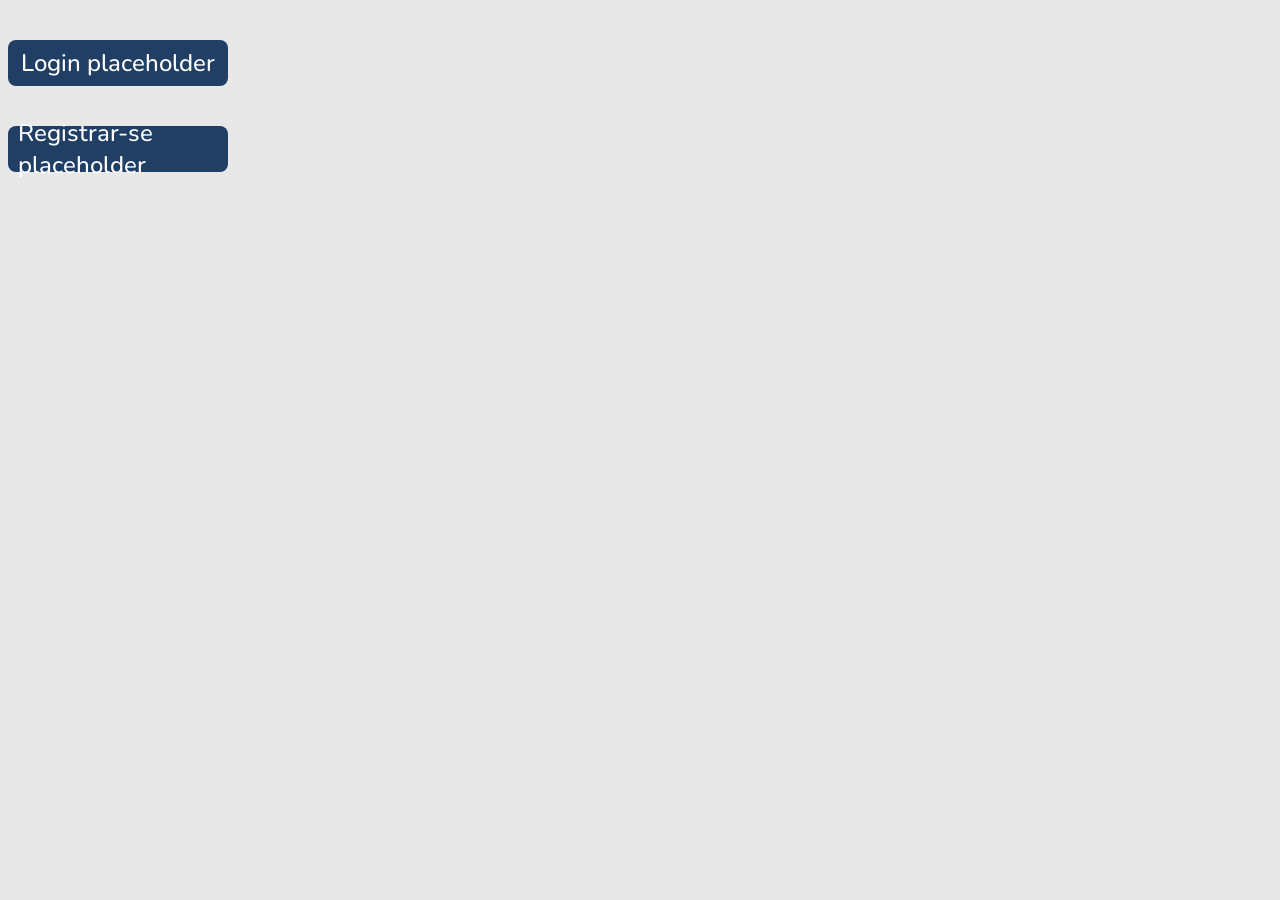
<file: index.html>
<!DOCTYPE html>
<html lang="pt-br">

<head>
    <meta charset="UTF-8">
    <meta name="viewport" content="width=device-width, initial-scale=1.0">
    <title>Placeholder</title>
    <link rel="stylesheet" href="Placeholder/Styles/style.css">
</head>

<body>
    <main>
        <header>
            <a class="navigationButton" href="Placeholder/loginPage.html">Login placeholder</a>
            <a class="navigationButton" href="Placeholder/registerPage.html">Registrar-se placeholder</a>
        </header>
    </main>
</body>
</file>
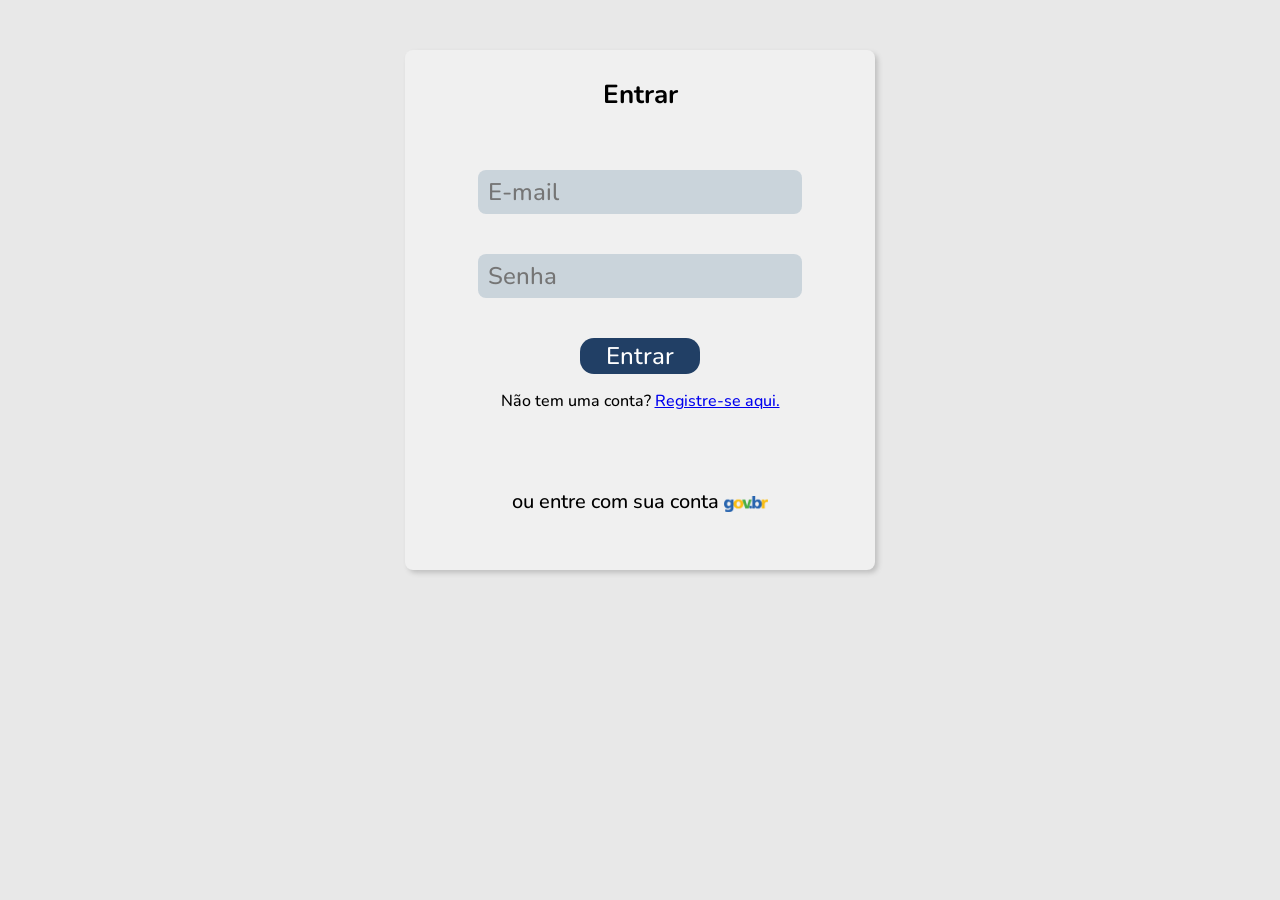
<file: Placeholder/index.html>
<!DOCTYPE html>
<html lang="pt-br">

<head>
    <meta charset="UTF-8">
    <meta name="viewport" content="width=device-width, initial-scale=1.0">
    <title>Login - SGB</title>
    <link rel="stylesheet" href="Styles/style.css">
</head>

<body>
    <main>
        <header>
            <div class="loginRegisterBox">
                <h1 style="text-align: center; font-size: 26px;">Entrar</h1>

                <input class="inputstyle" type="email" id="email" placeholder="E-mail"/>
                <input class="inputstyle" type="password" id="password" placeholder="Senha"/>

                <p class="error-message" id="errorMessage">Por favor, preencha todos os campos.</p>
                <button class="buttonstyle" type="submit" id="loginBtn">Entrar</button>

                <p>Não tem uma conta? <a href="registerPage.html">Registre-se aqui.</a></p>
                <p style="margin-top: 60px; text-align: center; font-size: 20px;">
                    ou entre com sua conta <a href="https://sso.acesso.gov.br/login"><img src="Images/govBr.png" alt="Gov.Br" class="govBr"/></a>
                </p>

                <script>
                    const loginBtn = document.getElementById("loginBtn");
                    const errorMsg = document.getElementById("errorMessage");

                    // Expressão regular simples para validar o formato do e-mail
                    const emailRegex = /^[^\s@]+@[^\s@]+\.[^\s@]+$/;

                    loginBtn.addEventListener("click", function(event) {
                        // Evita o recarregamento da página se estiver dentro de um formulário
                        event.preventDefault(); 

                        const email = document.getElementById("email").value.trim();
                        const password = document.getElementById("password").value.trim();

                        // 1. Verifica se os campos não estão vazios
                        if (email && password) {
                            
                            // 2. Verifica se o e-mail tem um formato válido
                            if (emailRegex.test(email)) {
                                window.location.href = "homePage.html";
                            } else {
                                // Mostra erro de e-mail inválido
                                errorMsg.textContent = "Por favor, insira um e-mail válido.";
                                errorMsg.style.display = "block";
                            }

                        } else {
                            // Mostra erro de campos vazios
                            errorMsg.textContent = "Por favor, preencha todos os campos.";
                            errorMsg.style.display = "block";
                        }
                    });
                </script>
            </div>
        </header>
    </main>
</body>

</html>
</file>
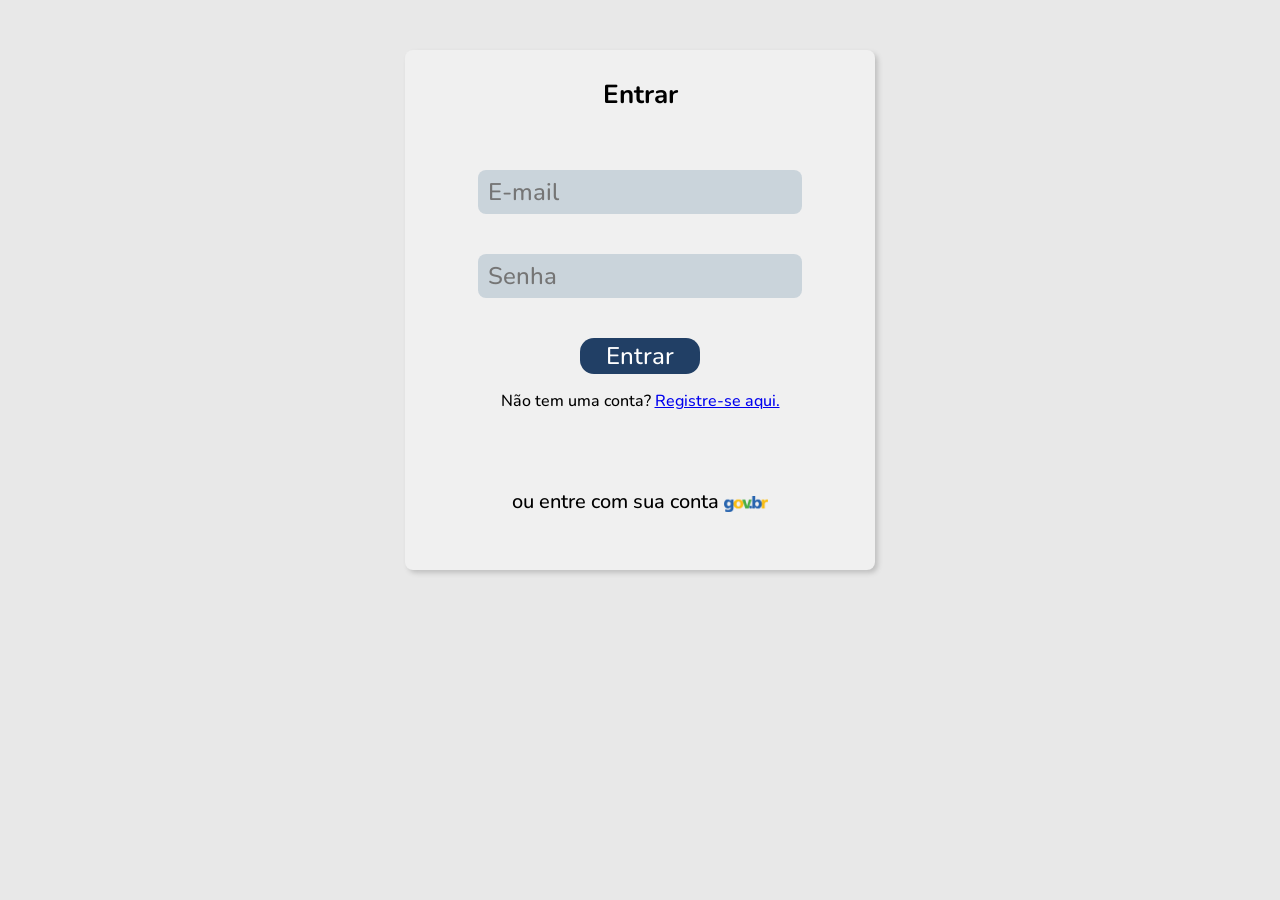
<file: Placeholder/loginPage.html>
<!DOCTYPE html>
<html lang="pt-br">

<head>
    <meta charset="UTF-8">
    <meta name="viewport" content="width=device-width, initial-scale=1.0">
    <title>Login - Placeholder</title>
    <link rel="stylesheet" href="Styles/style.css">
</head>

<body>
    <main>
        <header>
            <div class="loginRegisterBox">
                <h1 style="text-align: center; font-size: 26px;">Entrar</h1>

                <input class="inputstyle" type="email" id="email" placeholder="E-mail"/>
                <input class="inputstyle" type="password" id="password" placeholder="Senha"/>

                <p class="error-message" id="errorMessage">Por favor, preencha todos os campos.</p>
                <button class="buttonstyle" type="submit" id="loginBtn">Entrar</button>

                <p>Não tem uma conta? <a href="registerPage.html">Registre-se aqui.</a></p>
                <p style="margin-top: 60px; text-align: center; font-size: 20px;">
                    ou entre com sua conta <a href="https://sso.acesso.gov.br/login"><img src="Images/govBr.png" alt="Gov.Br" class="govBr"/></a>
                </p>

                <script>
                    const loginBtn = document.getElementById("loginBtn");
                    const errorMsg = document.getElementById("errorMessage");

                    loginBtn.addEventListener("click", function() {
                    const email = document.getElementById("email").value.trim();
                    const password = document.getElementById("password").value.trim();

                    if (email && password) {
                        window.location.href = "homePage.html";
                        } else {
                        errorMsg.style.display = "block";
                        }
                    });
                </script>

            </div>
        </header>
    </main>
</body>

</html>
</file>
<file: Placeholder/Styles/style.css>
@font-face {
  font-family: 'Nunito';
  src: url('Nunito/static/Nunito-Light.ttf') format('truetype');
  font-weight: 300; /* Light */
}

@font-face {
  font-family: 'Nunito';
  src: url('Nunito/static/Nunito-Medium.ttf') format('truetype');
  font-weight: 500; /* Medium */
}

@font-face {
  font-family: 'Nunito';
  src: url('Nunito/static/Nunito-Bold.ttf') format('truetype');
  font-weight: 700; /* Bold */
}

* {
    font-family: 'Nunito';
    font-size: 16px;
    font-weight: 500;
}

h1 {
    font-weight: 700;
}

body {
    background-color: #E8E8E8;
}

/*
main {
    background-color: #fff;
    width: 500px;
    margin: auto;
    box-shadow: 3px 3px 5px #000;
    padding: 10px;
}
*/

/* vvv loginPage e registerPage vvv */

.error-message {
    color: red;
    font-size: 14px;
    margin-top: 0px;
    margin-bottom: 0px;
    display: none;
}

div.loginRegisterBox {
    position: relative;
    width: 450px;
    height: 500px;
    margin: auto;
    margin-top: 50px;
    background-color: #f0f0f0;
    box-shadow: 3px 3px 5px #c0c0c0;
    padding: 10px;
    flex-direction: column;
    display: flex;
    align-items: center;
    border-radius: 8px;
}

a.navigationButton {
    margin-top: 40px;
    width: 200px;
    height: 10px;
    background-color: #213F65;
    color: #fff;
    border: none;
    border-radius: 8px;
    cursor: pointer;
    padding: 18px 10px;
    font-size: 24px;
    display: flex;
    align-items: center;
    justify-content: center;
    text-decoration: none;
}

button.buttonstyle {
    margin-top: 40px;
    width: 100px;
    height: 30px;
    background-color: #213F65;
    color: #fff;
    border: none;
    border-radius: 14px;
    cursor: pointer;
    padding: 18px 60px;
    font-size: 24px;
    display: flex;
    align-items: center;
    justify-content: center;
}

img.govBr {
  height: 1em;
  width: auto;
  vertical-align: middle;
}
/* vvv registerPage vvv*/

div.registerBox {
    position: relative;
    width: 450px;
    height: 500px;
    margin: auto;
    margin-top: 50px;
    margin-bottom: 50px;
    padding: 20px;

    background-color: #f0f0f0;
    box-shadow: 3px 3px 5px #c0c0c0;
    
    justify-content: flex-start;
    flex-direction: column;
    display: flex;
    align-items: flex-start;
    border-radius: 8px;
}

div.registerBox h1 {
    width: 100%;
    text-align: center;
    margin-top: 8px;
    margin-bottom: 4px;
    font-size: 26px;
}

div.registerBox h2 {
    margin-bottom: 5px;
    font-size: 18px;
}

.registerBox .buttonstyle {
    align-self: center;
    width: auto;
    margin-top: 0px;
    margin-bottom: 2px;
}

.registerBox input.inputstyle {
    margin-top: 3px;
}

.registerBox input.inputstyle[id="email"] {
    width: 220px;
}

.registerBox div.lineInput {
    margin-top: 3px;
}

.registerBox input.lineInput {
    margin-top: 3px;
}

.registerBox input.inputRegister {
    margin-top: 3px;
}

div.lineInput {
    position: relative;
    right: 50px;
    display: flex;
    flex-direction: row;
    gap: 10px;
    margin-top: 20px;
    margin-left: 50px;
}

div.lineInput[id="passwordDiv"] {
    margin-bottom: 0px;
    margin-top: 0px;
    font-size: 18px;
}

div.lineInput[id="errorDiv"] {
    width: 100%;
    margin-top: 0px;
    margin-bottom: 0px;
    padding-top: 8px;
    padding-bottom: 8px;
    text-align: center;
    flex-direction: column;
    display: flex;
    align-items: center;
}

input.inputstyle {
    position: relative;
    margin-top: 40px;
    border-radius: 8px;
    font-size: 24px;
    padding: 6px 10px;
    outline: none;
    border: none;
    background-color: #35678933;
}

input.inputstyle[id="birthdate"] {
    width: 120px;
}

.flatpickr-current-month .numInputWrapper {
  font-size: 24px;
  width: 100px;
}

.flatpickr-current-month input.cur-year {
  font-size: 24px;
  font-weight: bold;
}

input.inputRegister {
    width: 180px;
    margin-top: 40px;
    border-radius: 8px;
    font-size: 24px;
    padding: 6px 10px;
    outline: none;
    border: none;
    background-color: #35678933;
}

input.lineInput {
    width: 195px;
    margin-top: 20px;
    margin-right: 10px;
    border-radius: 8px;
    font-size: 24px;
    padding: 6px 10px;
    outline: none;
    border: none;
    background-color: #35678933;
}

div.lineInput input.inputstyle[id="orgao"] {
    width: 90px;
}

div.lineInput input.inputstyle[id="matricula"] {
    width: 100px;
}

div.lineInput input.inputstyle[id="areaDeAtuacao"] {
    width: 180px;
}

/* ^^^ registerPage ^^^ */

/* ^^^ loginPage e registerPage ^^^ */

/* vvv homePage vvv*/

div.homeHeader {
    position: fixed;
    top: 0px;
    left: 0px;
    right: 0px;
    height: 70px;

    background-color: #f0f0f0;
    box-shadow: 3px 3px 5px #c0c0c0;
    border-radius: 8px;
}

/* ^^^ homePage ^^^ */
</file>
